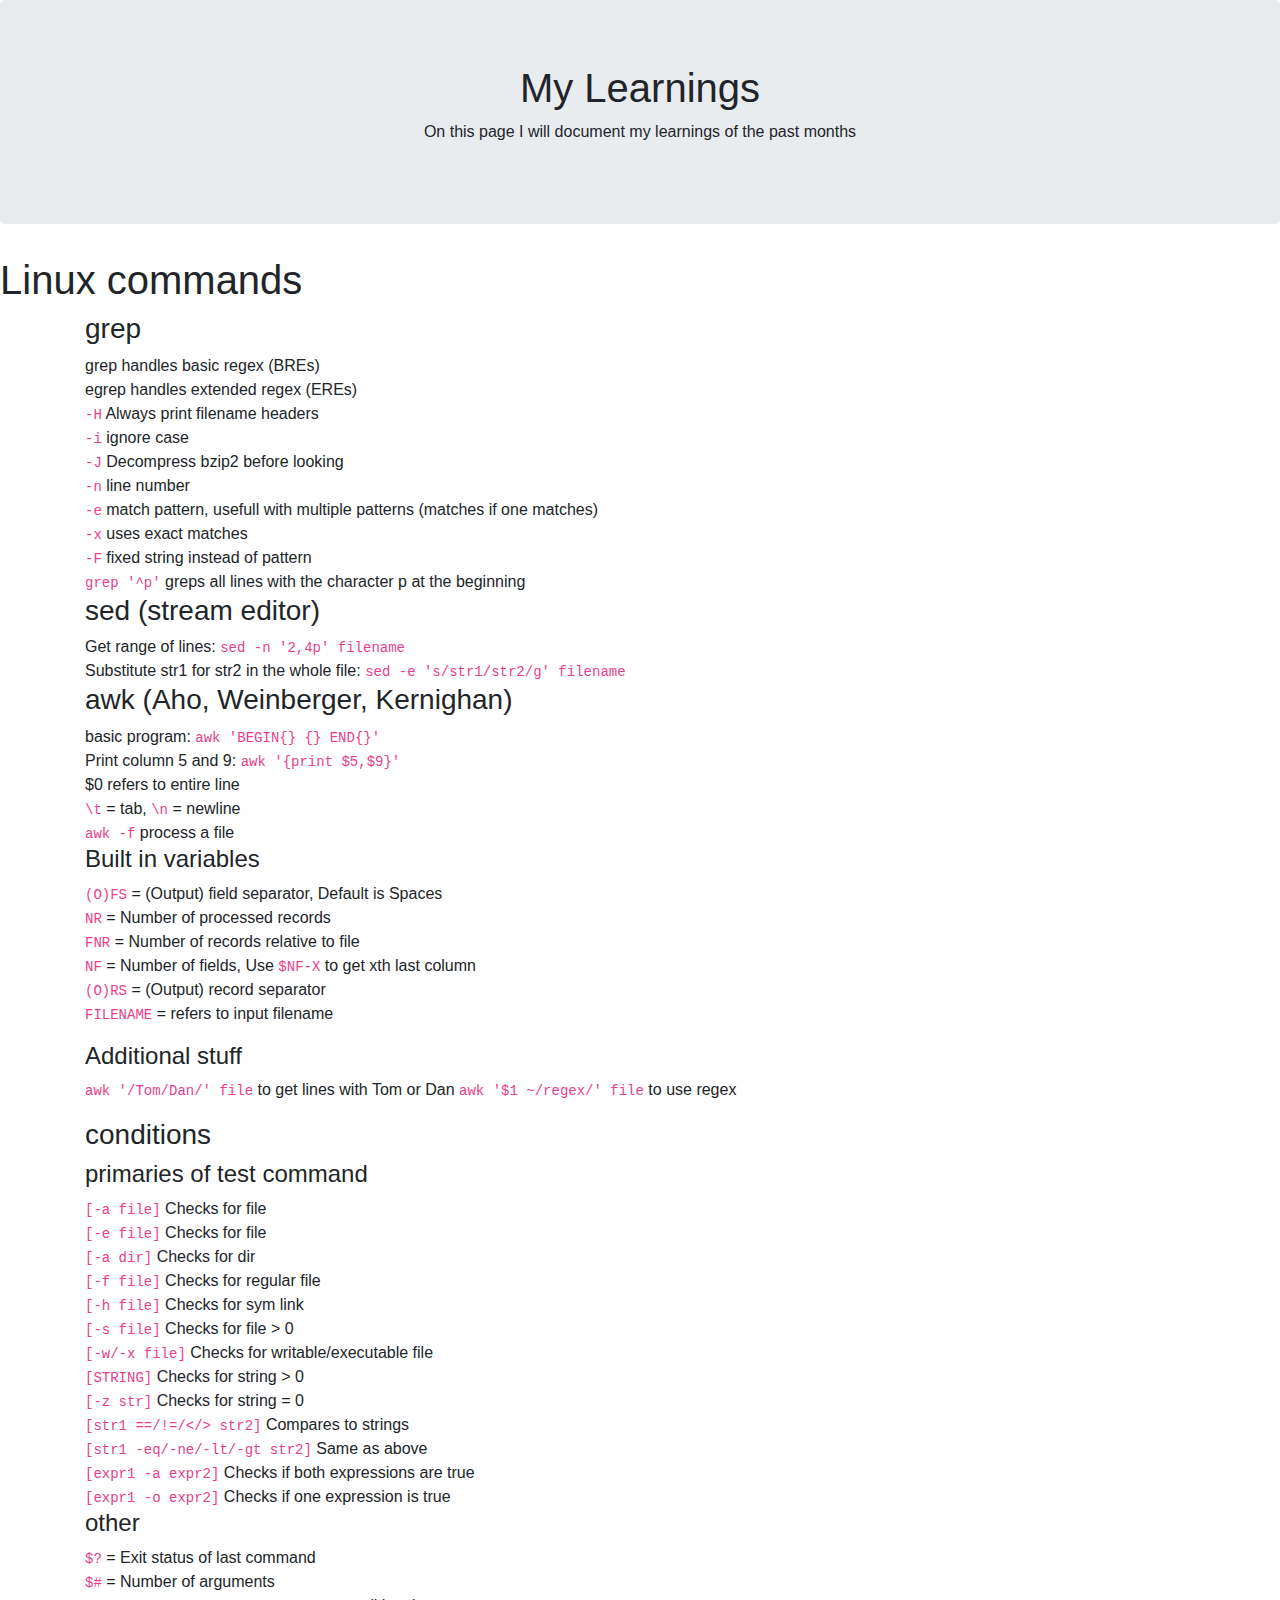
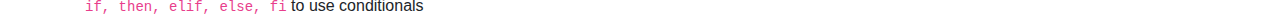
<file: learnings/bash.html>
<!DOCTYPE html>
<html lang="en">

  <head>
    <meta charset="utf-8">
    <meta name="viewport" content="width=device-width, initial-scale=1">
    <meta http-equiv="X-UA-Compatible" content="IE=edge,chrome=1">
    <link rel="stylesheet" href="https://stackpath.bootstrapcdn.com/bootstrap/4.4.1/css/bootstrap.min.css" integrity="sha384-Vkoo8x4CGsO3+Hhxv8T/Q5PaXtkKtu6ug5TOeNV6gBiFeWPGFN9MuhOf23Q9Ifjh" crossorigin="anonymous">
    <script src="https://stackpath.bootstrapcdn.com/bootstrap/4.4.1/js/bootstrap.min.js" integrity="sha384-wfSDF2E50Y2D1uUdj0O3uMBJnjuUD4Ih7YwaYd1iqfktj0Uod8GCExl3Og8ifwB6" crossorigin="anonymous"></script>
  </head>
  <body>
    <div class="jumbotron text-center">
      <h1>My Learnings</h1>
      <p>On this page I will document my learnings of the past months</p>
    </div>

    <div class="container-fluid">
      <div class="row">
        <h1>Linux commands</h1>

        <div class="container">
          <h3>grep</h3>
          grep handles basic regex (BREs)<br>
          egrep handles extended regex (EREs)<br>
          <code>-H</code> Always print filename headers<br>
          <code>-i</code> ignore case<br>
          <code>-J</code> Decompress bzip2 before looking<br>
          <code>-n</code> line number<br>
          <code>-e</code> match pattern, usefull with multiple patterns (matches if one matches)<br>
          <code>-x</code> uses exact matches<br>
          <code>-F</code> fixed string instead of pattern<br>
          <code>grep '^p'</code> greps all lines with the character p at the beginning<br>
        </div>

        <div class="container">
          <h3>sed (stream editor)</h3>
          Get range of lines: <code>sed -n '2,4p' filename</code><br \>
          Substitute str1 for str2 in the whole file: <code>sed -e 's/str1/str2/g' filename</code><br \>
        </div>
      </div>

      <div class="container">
        <h3>awk (Aho, Weinberger, Kernighan)</h3>
        basic program: <code>awk 'BEGIN{} {} END{}'</code><br>
        Print column 5 and 9: <code>awk '{print $5,$9}'</code><br>
        $0 refers to entire line<br>
        <code>\t</code> = tab, <code>\n</code> = newline<br>
        <code>awk -f</code> process a file<br>
        <h4>Built in variables</h4>
        <p>
          <code>(O)FS</code> = (Output) field separator, Default is Spaces<br> 
          <code>NR</code> = Number of processed records<br>
          <code>FNR</code> = Number of records relative to file<br>
          <code>NF</code> = Number of fields, Use <code>$NF-X</code> to get xth last column<br>
          <code>(O)RS</code> = (Output) record separator<br>
          <code>FILENAME</code> = refers to input filename<br>
        </p>
        <h4>Additional stuff</h4>
        <p>
          <code>awk '/Tom/Dan/' file</code> to get lines with Tom or Dan
          <code>awk '$1 ~/regex/' file</code> to use regex
        </p>
      </div>

      <div class="container">
        <h3>conditions</h3>
        <h4>primaries of test command</h4>
        <code>[-a file]</code> Checks for file<br>
        <code>[-e file]</code> Checks for file<br>
        <code>[-a dir]</code> Checks for dir<br>
        <code>[-f file]</code> Checks for regular file<br>
        <code>[-h file]</code> Checks for sym link<br>
        <code>[-s file]</code> Checks for file &gt 0<br>
        <code>[-w/-x file]</code> Checks for writable/executable file<br>
        <code>[STRING]</code> Checks for string > 0<br>
        <code>[-z str]</code> Checks for string = 0<br>
        <code>[str1 ==/!=/&lt/&gt str2]</code> Compares to strings <br>
        <code>[str1 -eq/-ne/-lt/-gt str2]</code> Same as above<br>
        <code>[expr1 -a expr2]</code> Checks if both expressions are true<br>
        <code>[expr1 -o expr2]</code> Checks if one expression is true<br>
        <h4>other</h4>
        <code>$?</code> = Exit status of last command<br>
        <code>$#</code> = Number of arguments<br>
        <code>if, then, elif, else, fi</code> to use conditionals<br>
      </div>

    </div>
  </body>
</html>
</file>
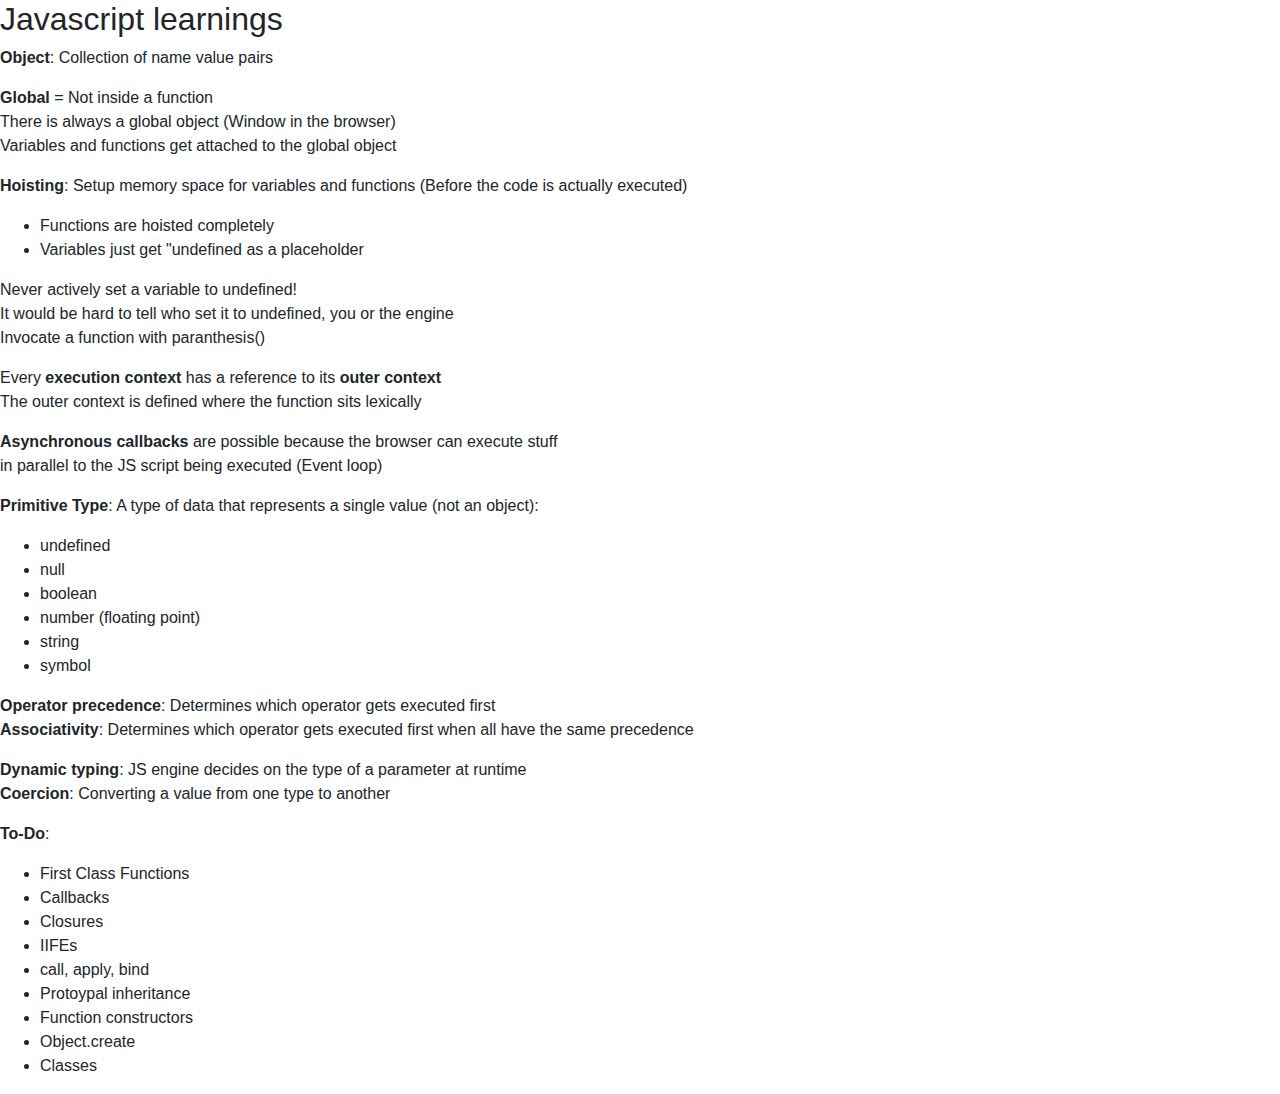
<file: learnings/javascript.html>
<!doctype html>
<html lang="en">
  <head>
    <!-- Required meta tags -->
    <meta charset="utf-8">
    <meta name="viewport" content="width=device-width, initial-scale=1, shrink-to-fit=no">

    <!-- Bootstrap CSS -->
    <link rel="stylesheet" href="https://maxcdn.bootstrapcdn.com/bootstrap/4.0.0/css/bootstrap.min.css" integrity="sha384-Gn5384xqQ1aoWXA+058RXPxPg6fy4IWvTNh0E263XmFcJlSAwiGgFAW/dAiS6JXm" crossorigin="anonymous">

  </head>
  <body>
    <h2>Javascript learnings</h2>

    <p>
      <b>Object</b>: Collection of name value pairs <br>
    </p>

    <p>
        <b>Global</b> = Not inside a function <br>
        There is always a global object (Window in the browser) <br>
        Variables and functions get attached to the global object <br>
    </p>

    <p>
    <b>Hoisting</b>: Setup memory space for variables and functions (Before the code is actually executed)
    <ul>
      <li>Functions are hoisted completely</li>
      <li>Variables just get "undefined as a placeholder</li>
    </ul>
    </p>

    <p>
    Never actively set a variable to undefined! <br>
    It would be hard to tell who set it to undefined, you or the engine <br>
    Invocate a function with paranthesis() <br>
    <p>

    <p>
    Every <b>execution context</b> has a reference to its <b>outer context</b> <br>
    The outer context is defined where the function sits lexically
    </p>

    <p>
    <b>Asynchronous callbacks</b> are possible because the browser can execute stuff <br>
    in parallel to the JS script being executed (Event loop)
    </p>

    <p>
    <b>Primitive Type</b>: A type of data that represents a single value (not an object): <br>
    <ul>
        <li>undefined</li>
        <li>null</li>
        <li>boolean</li>
        <li>number (floating point)</li>
        <li>string</li>
        <li>symbol</li>
    </ul>
    <p>

    <p>
    <b>Operator precedence</b>: Determines which operator gets executed first <br>
    <b>Associativity</b>: Determines which operator gets executed first when all have the same precedence
    </p>

    <p>
    <b>Dynamic typing</b>: JS engine decides on the type of a parameter at runtime <br>
    <b>Coercion</b>: Converting a value from one type to another <br>
    </p>

    <p>
    <b>To-Do</b>:
    <ul>
      <li>First Class Functions</li>
      <li>Callbacks</li>
      <li>Closures</li>
      <li>IIFEs</li>
      <li>call, apply, bind</li>
      <li>Protoypal inheritance</li>
      <li>Function constructors</li>
      <li>Object.create</li>
      <li>Classes</li>
    </ul>
    </p>

    <!-- jQuery first, then Popper.js, then Bootstrap JS -->
    <script src="https://code.jquery.com/jquery-3.2.1.slim.min.js" integrity="sha384-KJ3o2DKtIkvYIK3UENzmM7KCkRr/rE9/Qpg6aAZGJwFDMVNA/GpGFF93hXpG5KkN" crossorigin="anonymous"></script>
    <script src="https://cdnjs.cloudflare.com/ajax/libs/popper.js/1.12.9/umd/popper.min.js" integrity="sha384-ApNbgh9B+Y1QKtv3Rn7W3mgPxhU9K/ScQsAP7hUibX39j7fakFPskvXusvfa0b4Q" crossorigin="anonymous"></script>
    <script src="https://maxcdn.bootstrapcdn.com/bootstrap/4.0.0/js/bootstrap.min.js" integrity="sha384-JZR6Spejh4U02d8jOt6vLEHfe/JQGiRRSQQxSfFWpi1MquVdAyjUar5+76PVCmYl" crossorigin="anonymous"></script>
  </body>
</html>
</file>
